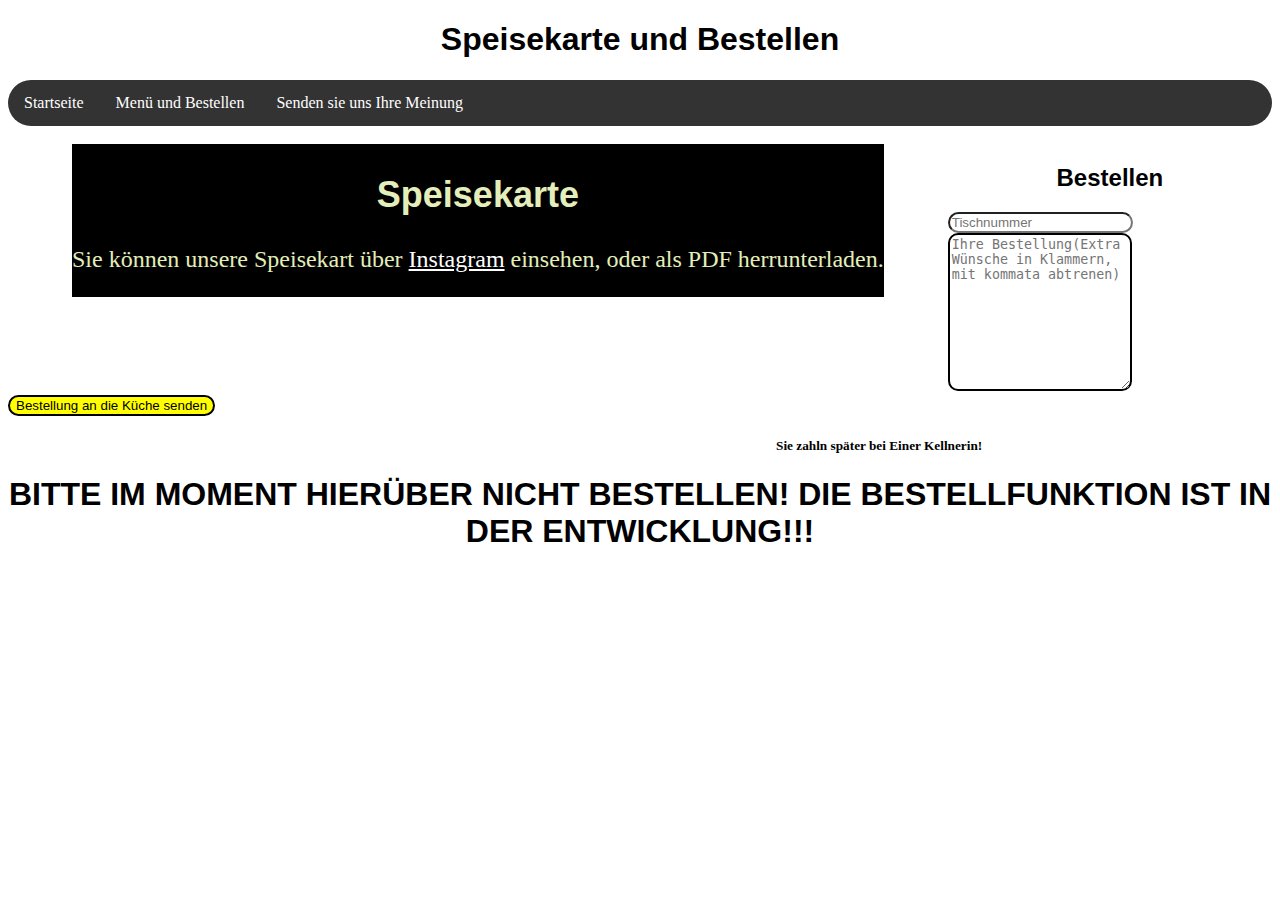
<file: Menuorder.html>
<!DOCTYPE html>
<html lang="de">
<head>
    <meta charset="UTF-8">
    <meta name="viewport" content="width=device-width, initial-scale=1.0">
    <title>Unser Abngebot und Bestellen</title>
    <link rel="stylesheet" href="Menuorder.css">
</head>
<body>
    <h1>Speisekarte und Bestellen</h1>
    <ul>
        <li><a href="index.html">Startseite</a></li>
        <li><a href="Menuorder.html">Menü und Bestellen</a></li>
        <li><a href="Contact.html">Senden sie uns Ihre Meinung</a></li>
      </ul>
      <br>
    <div class="Speisekarte">
        <h2>Speisekarte</h2>
        <p>Sie können unsere Speisekart über <a href="https://www.instagram.com/p/CO3emGsMC7F/?utm_source=ig_web_copy_link&igsh=MzRlODBiNWFlZA==">Instagram</a> einsehen, 
            oder als PDF herrunterladen.
    </div>
    <h2>Bestellen</h2>
    <form action="https://formsubmit.co/dennisdennismert@outlook.de" method="POST">   
            <input class="Tischnummer" type="number" name="Tischnummer" placeholder="Tischnummer" required>
        <textarea class="Bestellung3" name="Bestellung" id="Bestellung" rows="10" placeholder="Ihre Bestellung(Extra Wünsche in Klammern, mit kommata abtrenen)" required></textarea>
        <button class="Sendenknopf" type="submit">Bestellung an die Küche senden</button>
        <h5>Sie zahln später bei Einer Kellnerin!</h5>
   </form>
   <h1>BITTE IM MOMENT HIERÜBER NICHT BESTELLEN! DIE BESTELLFUNKTION IST IN DER ENTWICKLUNG!!!</h1>
      
</body>
</html>
</file>
<file: Menuorder.css>
ul {
    list-style-type: none;
    margin: 0;
    padding: 0;
    overflow: hidden;
    background-color: #333;
    border-radius: 25px;
  }
  
  li {
    float: left;
  }
  
  li a {
    display: block;
    color: white;
    text-align: center;
    padding: 14px 16px;
    text-decoration: none;
    border-radius: 25px;
  }
  
  li a:hover {
    background-color: #111;
  }
.active {
    background-color: #04AA6D;
  }
h1{
    text-align: center;
    font-family: sans-serif;
}
h2{
    text-align: center;
    font-family: sans-serif;
}
body{
    background-color: white;
}
.Speisekarte{
    background-color: black;
    font-size: 150%;
    color: rgb(227, 238, 186);
    margin-bottom: 0%;
    text-align: center;
    width: fit-content;
    margin-left: 5vw;
    margin-right: 5vw;
    float: left;
}
a{
    text-decoration: underline;
    color: white;
}
h5{
    margin-left: 60vw;
}
.Sendenknopf{
    background-color: yellow;
    color: black;
    border-radius: 15px;
    border: 2px solid black;

}
.Tischnummer{
    background-color: white;
    color: black;
    width: fit-content;
    border-radius: 20px;
}
.Bestellung3{
    border-radius: 10px;
    border: 2px solid black;
}
</file>
